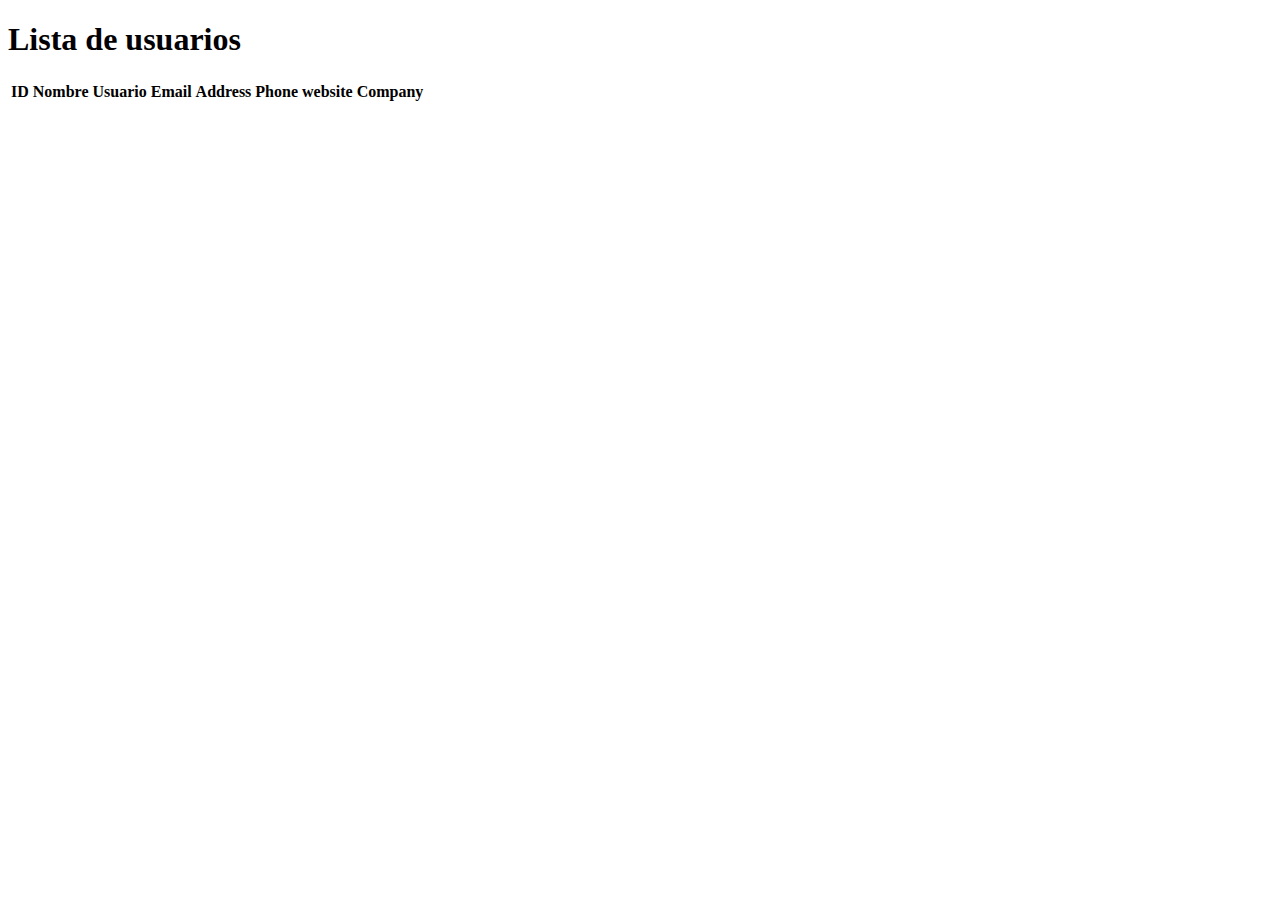
<file: practica-10/index.html>
<!DOCTYPE html>
<html lang="es">
<head>
    <meta charset="UTF-8">
    <meta http-equiv="X-UA-Compatible" content="IE=edge">
    <meta name="viewport" content="width=device-width, initial-scale=1.0">
    <title> PRACTICA #10 jquery - Ajax</title>
  
    <!--Pegamos de bootstrap-->
    <link href="https://cdn.jsdelivr.net/npm/bootstrap@5.2.2/dist/css/bootstrap.min.css" rel="stylesheet" integrity="sha384-Zenh87qX5JnK2Jl0vWa8Ck2rdkQ2Bzep5IDxbcnCeuOxjzrPF/et3URy9Bv1WTRi" crossorigin="anonymous">


</head>
<body>
     
<!--<h1>Jquery -  Ajax</h1> -->

<!--creeamos una tabla -->
<div class="container-fluid">
   <div class="row">
      <div class="col-md-10 offset-md-1">
         <h1> Lista de usuarios</h1>
           <table class="table stable-stripped">
               <thead class="thead-dark">
                   <tr>
                       <!--Aqui van los titutlos de la columna-->
                        <th> ID </th>
                        <th> Nombre </th>
                        <th> Usuario </th>
                        <th> Email </th>
                        <th> Address </th>
                        <th> Phone </th>
                        <th> website </th>
                        <th> Company </th>

                   </tr>
               </thead>
               <!--Aqui se muestra el contenido de los usuarios--> 
                  <tbody id="contentUsuarios">
                             
                  </tbody>

           </table>


      </div> <!--fin col-->
    </div> <!-- fin row-->



</div> <!--fin clas container-->















<!--Pegamos el script de jquery para poderlo  usar jquery en el scripts.js-->
<script src="https://code.jquery.com/jquery-3.6.1.min.js" integrity="sha256-o88AwQnZB+VDvE9tvIXrMQaPlFFSUTR+nldQm1LuPXQ=" crossorigin="anonymous"></script>


 <!--Pegamos de bootstrap-->
 <script src="https://cdn.jsdelivr.net/npm/bootstrap@5.2.2/dist/js/bootstrap.bundle.min.js" integrity="sha384-OERcA2EqjJCMA+/3y+gxIOqMEjwtxJY7qPCqsdltbNJuaOe923+mo//f6V8Qbsw3" crossorigin="anonymous"></script>
 <script src="https://cdn.jsdelivr.net/npm/@popperjs/core@2.11.6/dist/umd/popper.min.js" integrity="sha384-oBqDVmMz9ATKxIep9tiCxS/Z9fNfEXiDAYTujMAeBAsjFuCZSmKbSSUnQlmh/jp3" crossorigin="anonymous"></script>
 <script src="https://cdn.jsdelivr.net/npm/bootstrap@5.2.2/dist/js/bootstrap.min.js" integrity="sha384-IDwe1+LCz02ROU9k972gdyvl+AESN10+x7tBKgc9I5HFtuNz0wWnPclzo6p9vxnk" crossorigin="anonymous"></script>

 <!--Mandamos llamad nuestro  archivo jS propio-->
 <script src="js/scripts.js"></script>




</body>
</html>
</file>
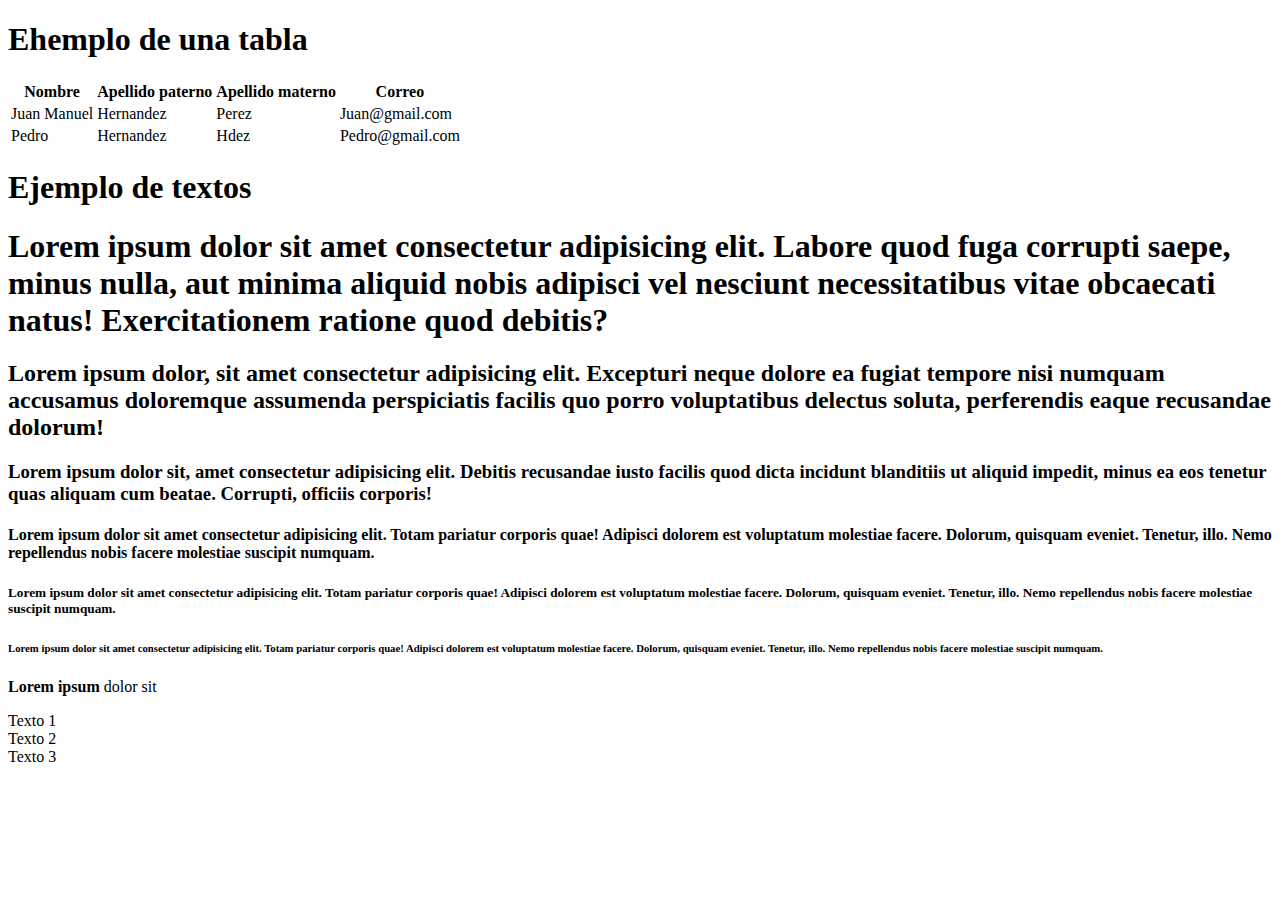
<file: practica-3/index.html>
<!DOCTYPE html>
<html lang="es">
<head>
    <meta charset="UTF-8">
    <meta http-equiv="X-UA-Compatible" content="IE=edge">
    <meta name="viewport" content="width=device-width, initial-scale=1.0">
    <title>Document</title>
</head>
<body>
    <h1>Ehemplo de una tabla </h1>
    <!--Ejemplo de tablas-->
    <table> 
      <tr>
          <th> Nombre </th>
          <th> Apellido paterno </th>
          <th> Apellido materno </th>
          <th> Correo </th>
      </tr>

       <!--Contanido de las tablas-->
      <tr>
          <td>Juan Manuel </td>
          <td>Hernandez </td>
          <td>Perez </td>
          <td>Juan@gmail.com</td>
      </tr>

      <tr>
        <td>Pedro </td>
        <td>Hernandez </td>
        <td>Hdez </td>
        <td>Pedro@gmail.com</td>
      </tr>
    </table>

    <!--Ejemplo de Encabezados -->
    <h1>Ejemplo de textos</h1>
    <h1>Lorem ipsum dolor sit amet consectetur adipisicing elit. Labore quod fuga corrupti saepe, minus nulla, aut minima aliquid nobis adipisci vel nesciunt necessitatibus vitae obcaecati natus! Exercitationem ratione quod debitis?</h1>
    <h2>Lorem ipsum dolor, sit amet consectetur adipisicing elit. Excepturi neque dolore ea fugiat tempore nisi numquam accusamus doloremque assumenda perspiciatis facilis quo porro voluptatibus delectus soluta, perferendis eaque recusandae dolorum!</h2>
    <h3>Lorem ipsum dolor sit, amet consectetur adipisicing elit. Debitis recusandae iusto facilis quod dicta incidunt blanditiis ut aliquid impedit, minus ea eos tenetur quas aliquam cum beatae. Corrupti, officiis corporis!</h3>
    <h4>Lorem ipsum dolor sit amet consectetur adipisicing elit. Totam pariatur corporis quae! Adipisci dolorem est voluptatum molestiae facere. Dolorum, quisquam eveniet. Tenetur, illo. Nemo repellendus nobis facere molestiae suscipit numquam.</h4>
    <h5>Lorem ipsum dolor sit amet consectetur adipisicing elit. Totam pariatur corporis quae! Adipisci dolorem est voluptatum molestiae facere. Dolorum, quisquam eveniet. Tenetur, illo. Nemo repellendus nobis facere molestiae suscipit numquam.</h5>
    <h6><strong> Lorem ipsum </strong> dolor sit amet consectetur adipisicing elit. Totam pariatur corporis quae! Adipisci dolorem est voluptatum molestiae facere. Dolorum, quisquam eveniet. Tenetur, illo. Nemo repellendus nobis facere molestiae suscipit numquam.</h6>
    <p> <strong> Lorem ipsum </strong> dolor sit  </p>

    <!--Ejemplo de listas como viñetas -->
    <li>Texto 1 </li>
    <li>Texto 2 </li>
    <li>Texto 3 </li>



    
</body>
</html>
</file>
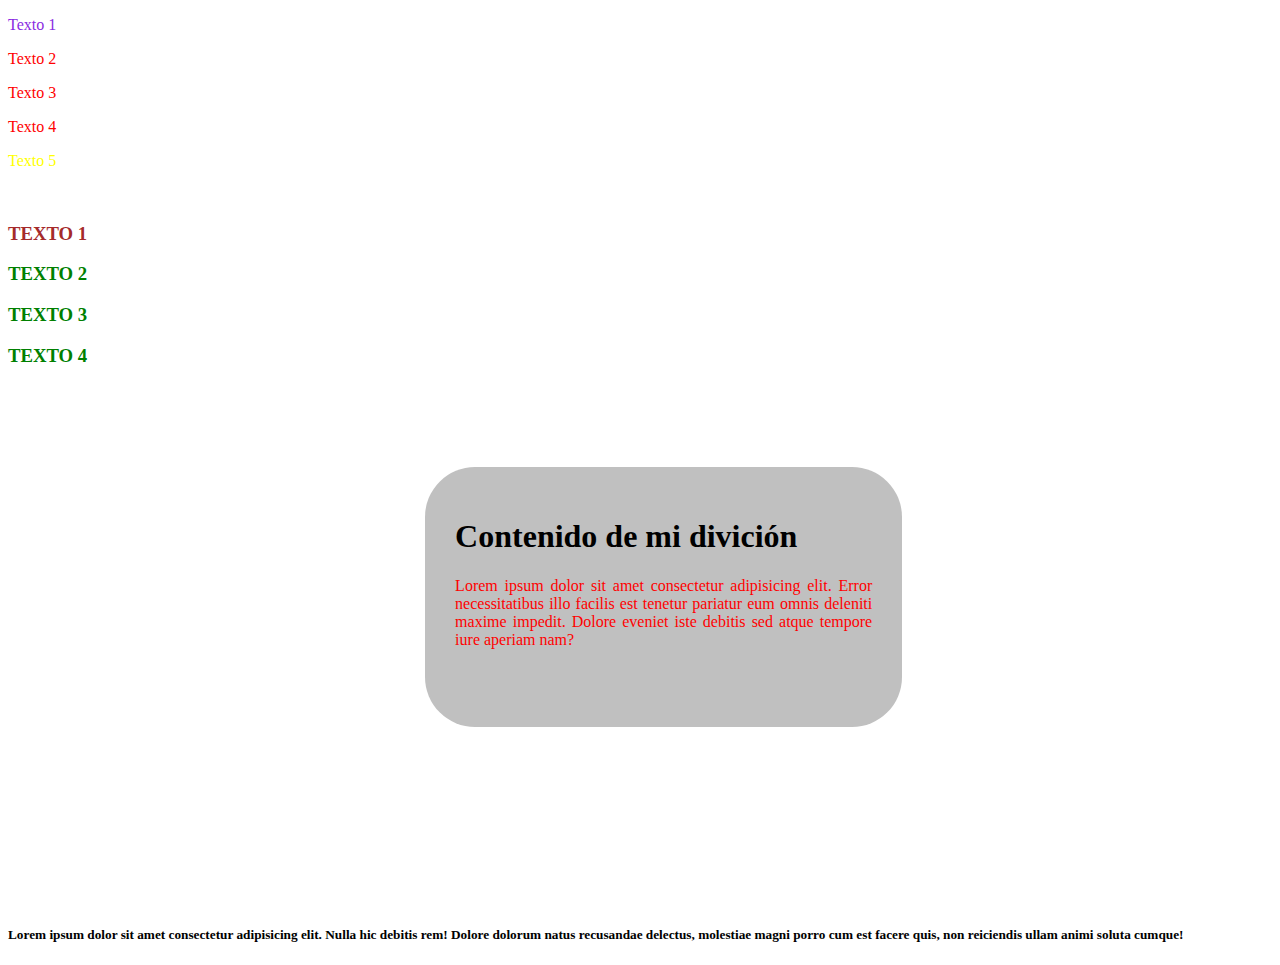
<file: practica-4/index.html>
<!DOCTYPE html>
<html lang="es">
<head>
    <meta charset="UTF-8">
    <meta http-equiv="X-UA-Compatible" content="IE=edge">
    <meta name="viewport" content="width=device-width, initial-scale=1.0">
    <title>Document</title>

    <!--Declaramos el CSS-->
    <link rel="stylesheet" href="css/styles.css">
    

</head>
<body>
 
    <p class="classtexto1">  Texto 1</p>
    <p>Texto 2</p>
    <p>Texto 3</p>
    <p>Texto 4</p>
    <p class="classtexto5"> Texto 5</p>

    <br>
    <h3 id="textounico">   TEXTO 1 </h3>
    <h3> TEXTO 2</h3>
    <h3> TEXTO 3</h3>
    <h3> TEXTO 4</h3>
 
    <!---Creamos un div con estilo-->
    <div id="divContenido"> 
     <h1>Contenido de mi divición</h1>
     <p>Lorem ipsum dolor sit amet consectetur adipisicing elit. Error necessitatibus illo facilis est tenetur pariatur eum omnis deleniti maxime impedit. Dolore eveniet iste debitis sed atque tempore iure aperiam nam?</p>

    </div>

    <h5>Lorem ipsum dolor sit amet consectetur adipisicing elit. Nulla hic debitis rem! Dolore dolorum natus recusandae delectus, molestiae magni porro cum est facere quis, non reiciendis ullam animi soluta cumque!</h5>

</body>
</html>
</file>
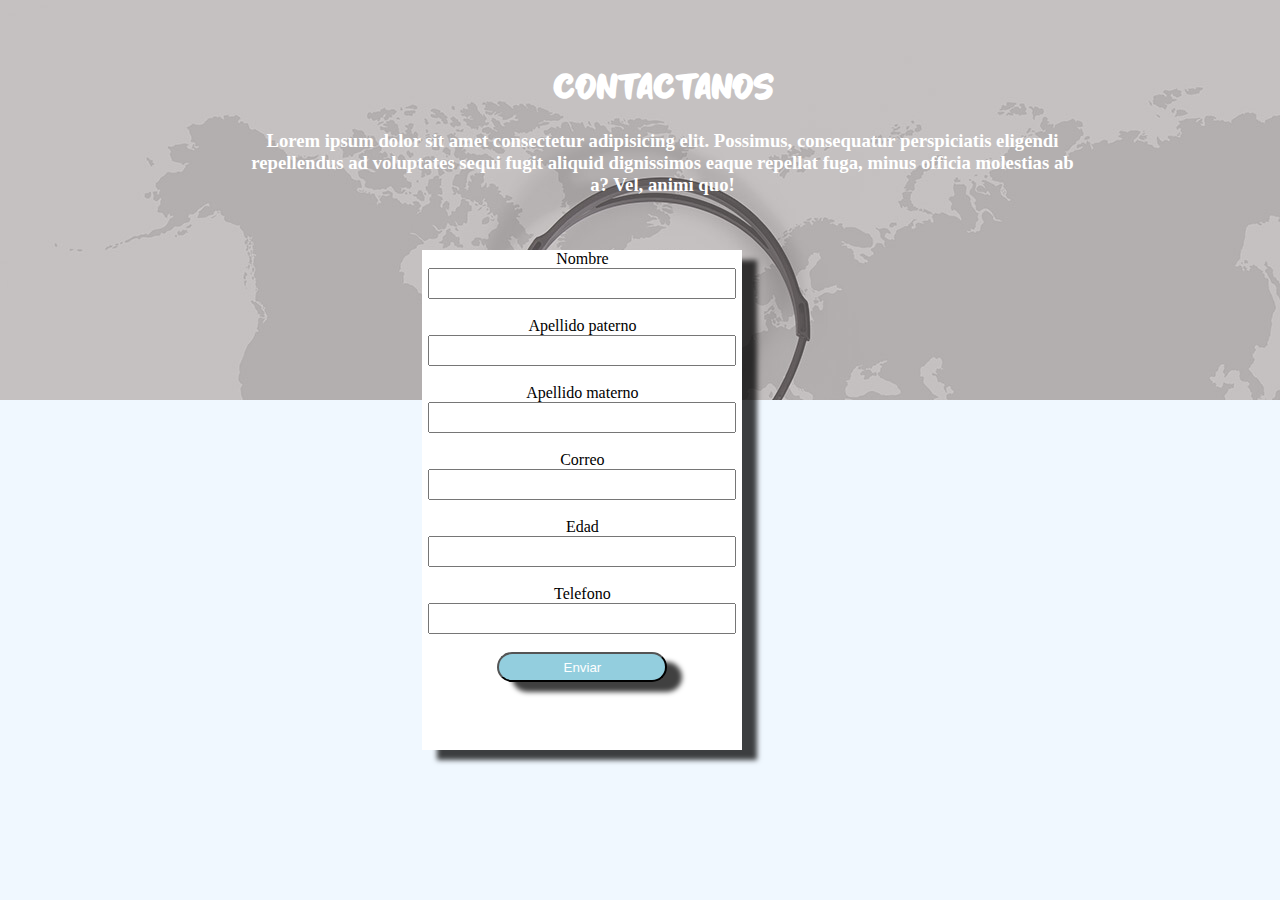
<file: practica-5/index.html>
<!DOCTYPE html>
<html lang="en">
<head>
    <meta charset="UTF-8">
    <meta http-equiv="X-UA-Compatible" content="IE=edge">
    <meta name="viewport" content="width=device-width, initial-scale=1.0">
    <title>Document</title>
    <link rel="stylesheet" href="css/styles.css">

</head>

<body>

    <div id="contentBannerContacto" >
   
        <div id="fondoBannerContacto">
            
            <div id="contentTexto">
                <h1>CONTACTANOS</h1>
                <h3>Lorem ipsum dolor sit amet consectetur adipisicing elit. Possimus, consequatur perspiciatis eligendi repellendus ad voluptates sequi fugit aliquid dignissimos eaque repellat fuga, minus officia molestias ab a? Vel, animi quo!</h3>
            </div> 

        </div>

    <div id="contentform">
       <form>
        <label for=""> Nombre</label> <br>
        <input type="text"> <br> <br>

        <label for=""> Apellido paterno</label> <br>
        <input type="text"> <br> <br>


        <label for=""> Apellido materno</label> <br>
        <input type="text"> <br> <br>

        <label for=""> Correo</label> <br>
        <input type="text"> <br> <br>

        <label for=""> Edad</label> <br>
        <input type="text"> <br> <br>

        <label for=""> Telefono</label> <br>
        <input type="text"> <br> <br>

        <button>Enviar</button>

       </form>


    </div>




</body>
</html>
</file>
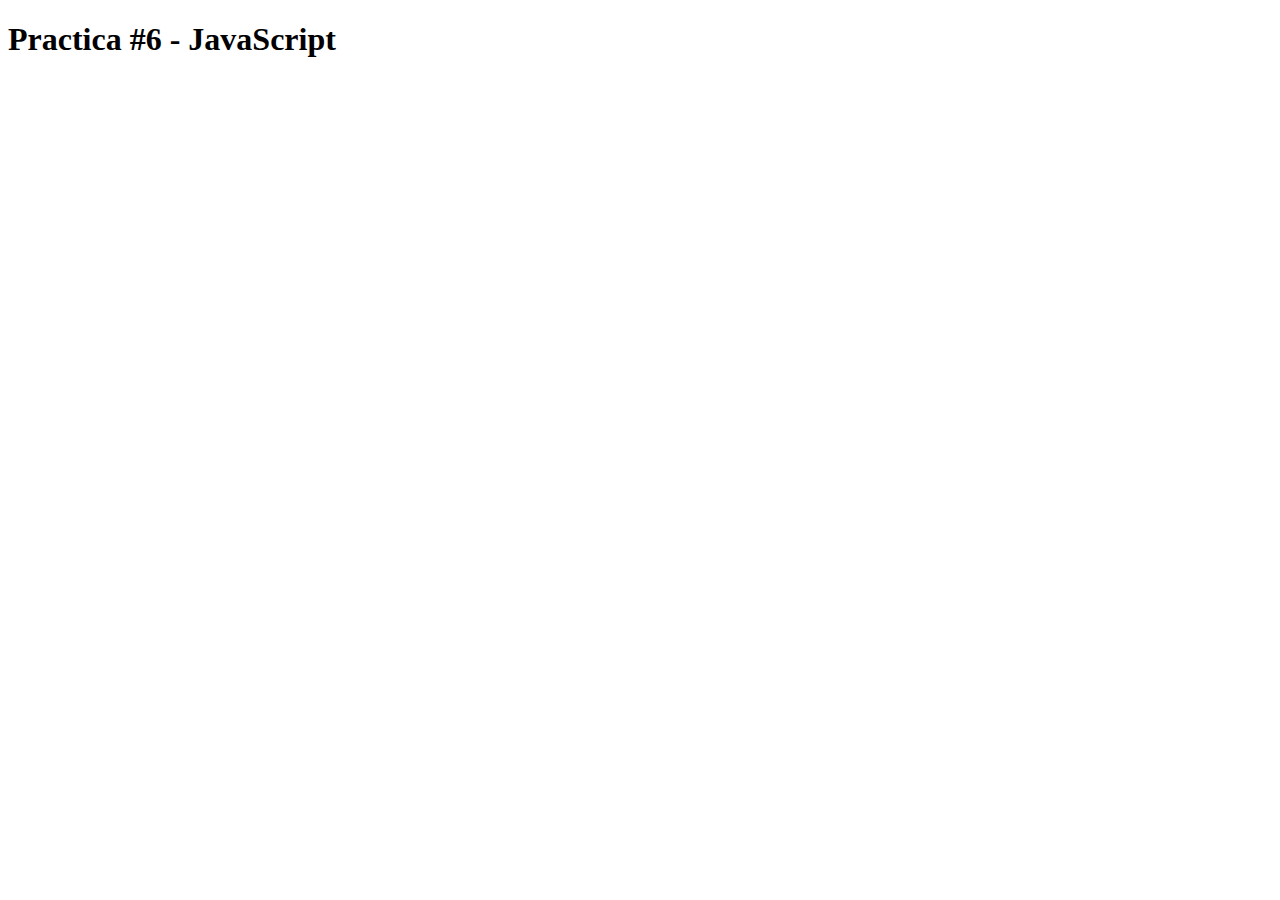
<file: practica-6/index.html>
<!DOCTYPE html>
<html lang="es">
<head>
    <meta charset="UTF-8">
    <meta http-equiv="X-UA-Compatible" content="IE=edge">
    <meta name="viewport" content="width=device-width, initial-scale=1.0">
    <title>Document</title>
 </head>

<!--Importamos nuestro achivo con los scrips-->
<script src="js/scripts.js"></script>
 <body>
    <h1>Practica #6 - JavaScript</h1>
    
    
    
</body>
</html>
</file>
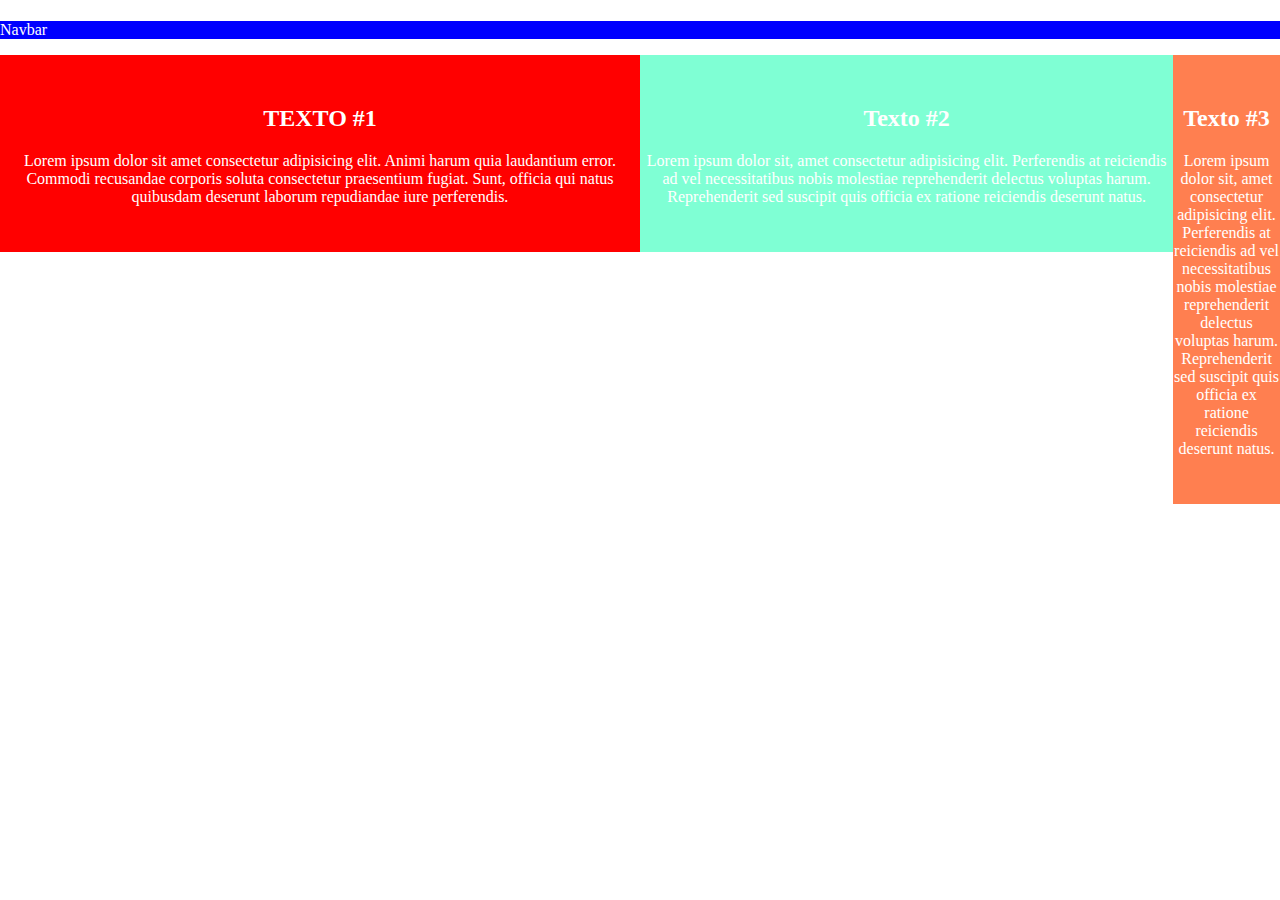
<file: practica-7/index.html>
<!DOCTYPE html>
<html lang="es">
<head>
    <meta charset="UTF-8">
    <meta http-equiv="X-UA-Compatible" content="IE=edge">
    <meta name="viewport" content="width=device-width, initial-scale=1.0">
    <title>Document</title>
    <link rel="stylesheet" href="css/styles.css">
    <title>Media queryy</title>

</head>
<body>
<h1></h1>
  
<nav style="background-color:blue ; color: white;">
      <p>Navbar</p>
</nav>



<!--Creamos un div #1 -->
<div style="background-color:red ; color:white;" class="col-6">
      <h2>TEXTO #1</h2>
      <p> Lorem ipsum dolor sit amet consectetur adipisicing elit. Animi harum quia laudantium error. Commodi recusandae corporis soluta consectetur praesentium fugiat. Sunt, officia qui natus quibusdam deserunt laborum repudiandae iure perferendis.</p>
</div>



<!--Creamos un div #2 -->
<div style="background-color:aquamarine; color:white;" class="col-5">
     <h2>Texto #2</h2>
     <p>Lorem ipsum dolor sit, amet consectetur adipisicing elit. Perferendis at reiciendis ad vel necessitatibus nobis molestiae reprehenderit delectus voluptas harum. Reprehenderit sed suscipit quis officia ex ratione reiciendis deserunt natus.</p>
</div>



<!--Creamos un div #3 -->
<div style="background-color:coral; color:white;" class="col-1">
    <h2>Texto #3</h2>
    <p>Lorem ipsum dolor sit, amet consectetur adipisicing elit. Perferendis at reiciendis ad vel necessitatibus nobis molestiae reprehenderit delectus voluptas harum. Reprehenderit sed suscipit quis officia ex ratione reiciendis deserunt natus.</p>
</div>






</body>
</html>
</file>
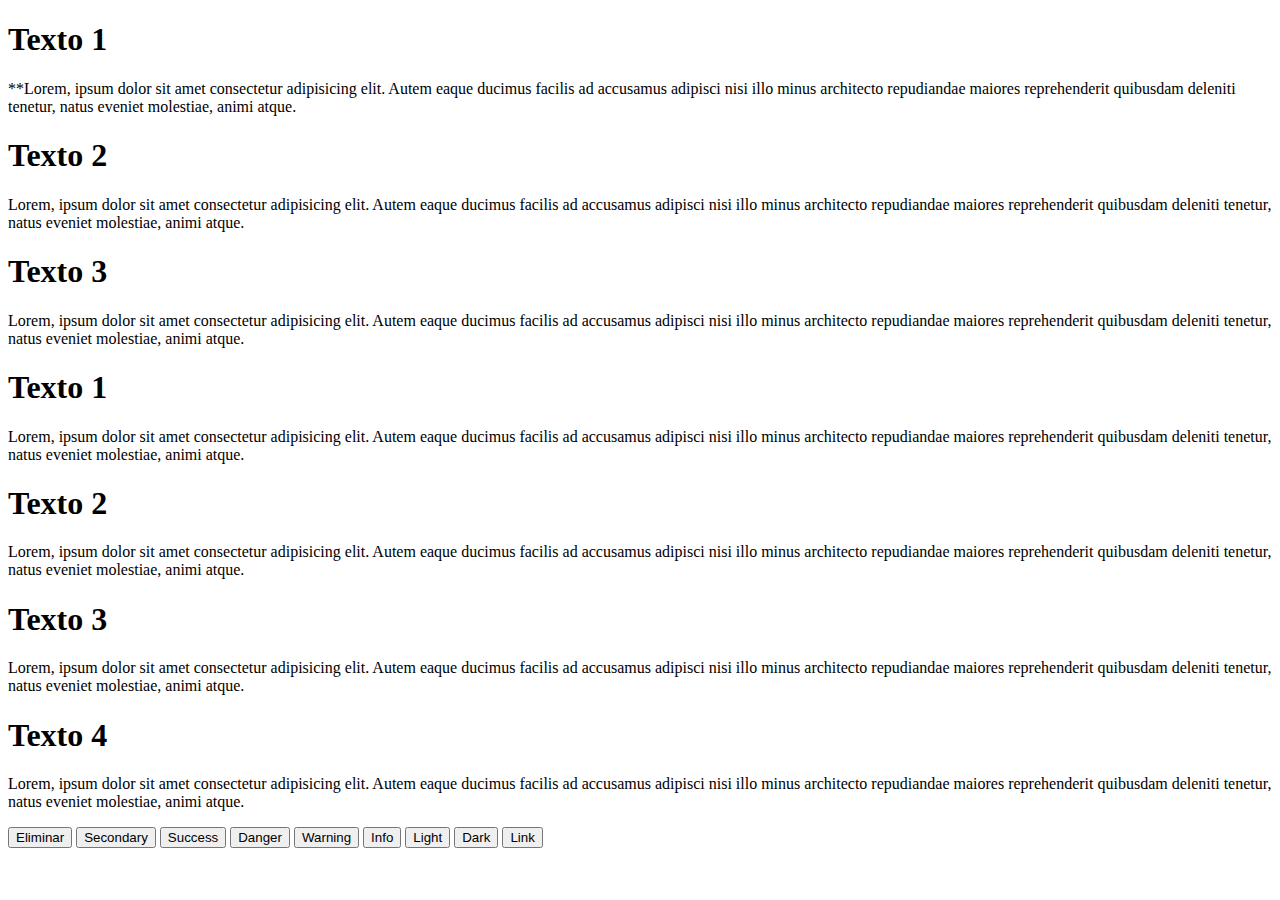
<file: practica-8/index.html>
<!DOCTYPE html>
<html lang="es">
<head>
    <meta charset="UTF-8">
    <meta http-equiv="X-UA-Compatible" content="IE=edge">
    <meta name="viewport" content="width=device-width, initial-scale=1.0">
    <title>Bootstrap 5</title>
     
    <!--Copiamos este linlk de  la pagina de  bootstrap-->
    <link href="https://cdn.jsdelivr.net/npm/bootstrap@5.2.2/dist/css/bootstrap.min.css" rel="stylesheet" integrity="sha384-Zenh87qX5JnK2Jl0vWa8Ck2rdkQ2Bzep5IDxbcnCeuOxjzrPF/et3URy9Bv1WTRi" crossorigin="anonymous">

</head>
<body>
    

  <!--NOTA los estilos responsivos los estamos implementando y sacando de aqui;
   https://getbootstrap.com/docs/5.2/layout/grid/
   -->
    
<div class="container-fluid">  <!--container-fluid ya es una clase de bootstrap por eso de declara si-->
   
    <div class="row"> <!--Declaramos la clase row de bootstrap-->
        
        
        <!--Hacemo clase #1 -->
        <div class="col-6 col-md-6 col-lg-4">
           <h1>Texto 1 </h1>
           <p>**Lorem, ipsum dolor sit amet consectetur adipisicing elit. Autem eaque ducimus facilis ad accusamus adipisci nisi illo minus architecto repudiandae maiores reprehenderit quibusdam deleniti tenetur, natus eveniet molestiae, animi atque.</p>
        </div>
  
        <!--Hacemo clase #2 -->
        <div class="col-6 col-md-3  col-lg-4">
           <h1>Texto 2 </h1>
           <p>Lorem, ipsum dolor sit amet consectetur adipisicing elit. Autem eaque ducimus facilis ad accusamus adipisci nisi illo minus architecto repudiandae maiores reprehenderit quibusdam deleniti tenetur, natus eveniet molestiae, animi atque.</p>
         </div>
 
 
        <!--Hacemo clase #3 -->
        <div class="col-6 col-md-3  col-lg-4">
           <h1>Texto 3 </h1>
           <p>Lorem, ipsum dolor sit amet consectetur adipisicing elit. Autem eaque ducimus facilis ad accusamus adipisci nisi illo minus architecto repudiandae maiores reprehenderit quibusdam deleniti tenetur, natus eveniet molestiae, animi atque.</p>
        </div>
 


         <!------------------------------------->
        
       <!--Hacemo clase #1B -->
       <div class="col-md-2">
        <h1>Texto 1 </h1>
        <p>Lorem, ipsum dolor sit amet consectetur adipisicing elit. Autem eaque ducimus facilis ad accusamus adipisci nisi illo minus architecto repudiandae maiores reprehenderit quibusdam deleniti tenetur, natus eveniet molestiae, animi atque.</p>
     </div>

     <!--Hacemo clase #2B -->
     <div class="col-md-2">
        <h1>Texto 2 </h1>
        <p>Lorem, ipsum dolor sit amet consectetur adipisicing elit. Autem eaque ducimus facilis ad accusamus adipisci nisi illo minus architecto repudiandae maiores reprehenderit quibusdam deleniti tenetur, natus eveniet molestiae, animi atque.</p>
      </div>


     <!--Hacemo clase #3B -->
     <div class="col-md-6">
        <h1>Texto 3 </h1>
        <p>Lorem, ipsum dolor sit amet consectetur adipisicing elit. Autem eaque ducimus facilis ad accusamus adipisci nisi illo minus architecto repudiandae maiores reprehenderit quibusdam deleniti tenetur, natus eveniet molestiae, animi atque.</p>
     </div>

     <!--Hacemo clase #3B -->
     <div class="col-md-2">
       <h1>Texto 4 </h1>
       <p>Lorem, ipsum dolor sit amet consectetur adipisicing elit. Autem eaque ducimus facilis ad accusamus adipisci nisi illo minus architecto repudiandae maiores reprehenderit quibusdam deleniti tenetur, natus eveniet molestiae, animi atque.</p>
      </div>

    </div>  <!--Fin de la clase row principal-->


    <!--Ahora vamos a poner botones con bootstrap y lo integramode de aqui-->
     <!-- https://getbootstrap.com/docs/5.2/components/buttons/ -->
 
    <div  class="row">  <!--Awevo declaramos la clase row para jalar a clase button-->
       <div class="col-md-2">  <!--Le decimos como se va acomodar-->
            <!--Este codigo  y estilos de botn los copie de aqui-->
            <!-- https://getbootstrap.com/docs/5.2/components/buttons/ -->

            <button type="button" class="btn btn-danger">Eliminar</button>
            <button type="button" class="btn btn-secondary">Secondary</button>
            <button type="button" class="btn btn-success">Success</button>
            <button type="button" class="btn btn-danger">Danger</button>
            <button type="button" class="btn btn-warning">Warning</button>
            <button type="button" class="btn btn-info">Info</button>
            <button type="button" class="btn btn-light">Light</button>
            <button type="button" class="btn btn-dark">Dark</button>
            <button type="button" class="btn btn-link">Link</button>
   
        </div>
    </div>  <!--Fin clase row-->



      <!------------------------------------->
    
    <div class="row">
      <!--Vamos a crear una tabla------------>
      <!--Copie del codigo de aqui -->
      <!-- https://getbootstrap.com/docs/5.2/content/tables/ -->
       
      
   


    
</div> <!--fin de la clase fluid-->







<!--Copiamos este linlk de  la pagina de  bootstrap para inportar los java  scripts-->
<script src="https://cdn.jsdelivr.net/npm/bootstrap@5.2.2/dist/js/bootstrap.bundle.min.js" integrity="sha384-OERcA2EqjJCMA+/3y+gxIOqMEjwtxJY7qPCqsdltbNJuaOe923+mo//f6V8Qbsw3" crossorigin="anonymous"></script>
<script src="https://cdn.jsdelivr.net/npm/@popperjs/core@2.11.6/dist/umd/popper.min.js" integrity="sha384-oBqDVmMz9ATKxIep9tiCxS/Z9fNfEXiDAYTujMAeBAsjFuCZSmKbSSUnQlmh/jp3" crossorigin="anonymous"></script>
<script src="https://cdn.jsdelivr.net/npm/bootstrap@5.2.2/dist/js/bootstrap.min.js" integrity="sha384-IDwe1+LCz02ROU9k972gdyvl+AESN10+x7tBKgc9I5HFtuNz0wWnPclzo6p9vxnk" crossorigin="anonymous"></script>







</body>
</html>
</file>
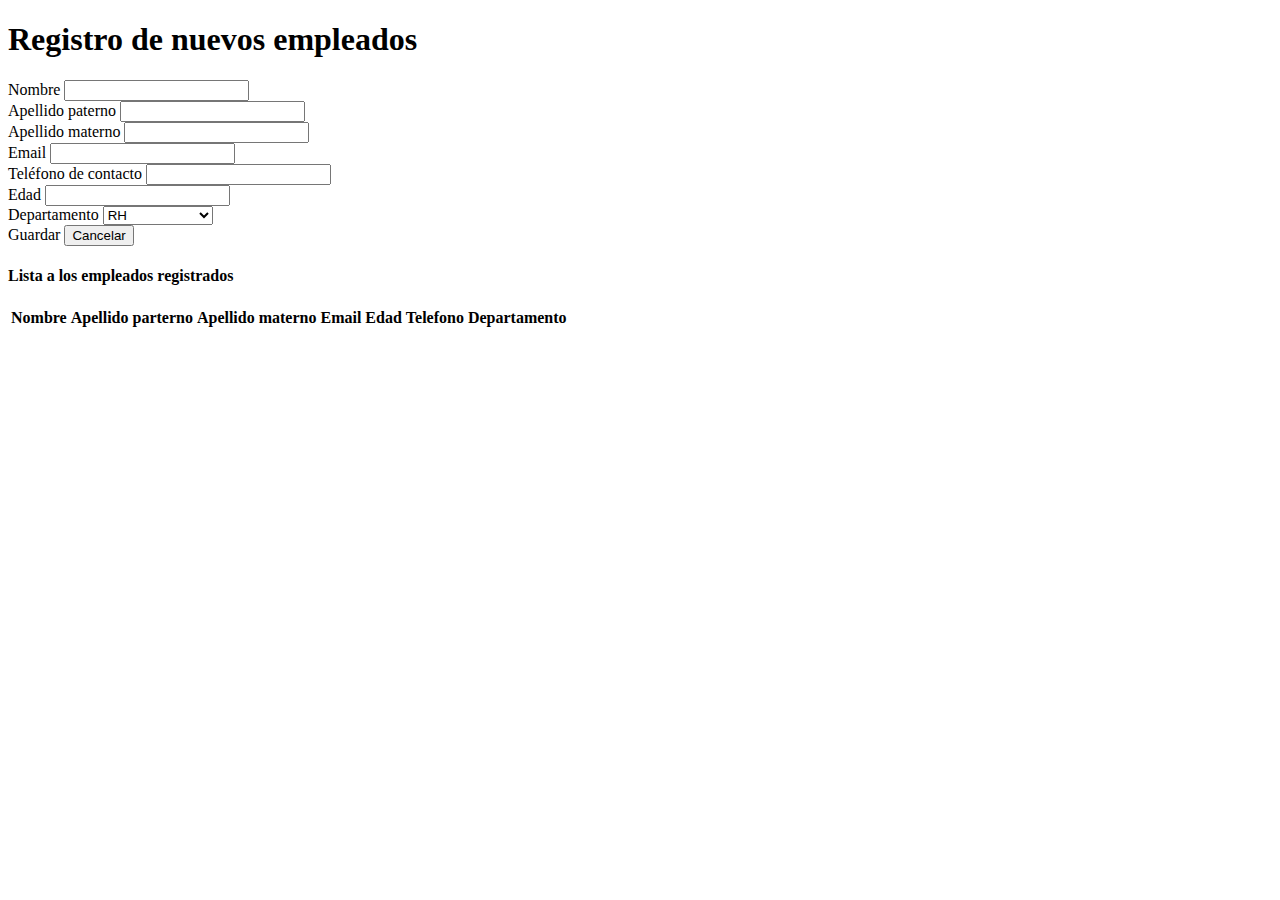
<file: practica-9/index.html>
<!DOCTYPE html>
<html lang="es">
<head>
    <meta charset="UTF-8">
    <meta http-equiv="X-UA-Compatible" content="IE=edge">
    <meta name="viewport" content="width=device-width, initial-scale=1.0">
    <title>JQUERY </title>
     <!--Pegamos de bootstrap-->
    <link href="https://cdn.jsdelivr.net/npm/bootstrap@5.2.2/dist/css/bootstrap.min.css" rel="stylesheet" integrity="sha384-Zenh87qX5JnK2Jl0vWa8Ck2rdkQ2Bzep5IDxbcnCeuOxjzrPF/et3URy9Bv1WTRi" crossorigin="anonymous">

</head>
<body>

    

    <!--DEclaramos la clase principal de boots strap-->
    <div class="container-fluid">
        <!--- para dividir la pantalla tenmos que declara un row para poder despues llamar a los col-md...-->  
        <div class="row">
 
            <div class="col-md-4 offset-md-4"> <!--REcordando que  bootrsap divido todo en 12 columnas pero nosotros declaramos que vamos a usar solo 4-->
               <h1>Registro de nuevos empleados</h1>  
               
            <form action="" method="" id="formEmpleados">

                  <!--Cramos un formuilario-->
                  <!-- xs (<=576px), sm (>=576px), md (>=768px), lg (>=992px) or xl (>=1200px)) -->
                  <div class="mb-3"> <!--La clase mb3 es para realizasr un margen-->
                     <label for="">Nombre</label>
                     <input type="text" id="nombre" class="form-control">
                  </div>

                  <div class="mb-3"> <!--La clase mb3 es para realizasr un margen-->
                    <label for="">Apellido paterno</label>
                    <input type="text" id="app" class="form-control">
                  </div>

                  <div class="mb-3"> <!--La clase mb3 es para realizasr un margen-->
                    <label for="">Apellido materno</label>
                    <input type="text" id="apm" class="form-control">
                  </div>


                  <div class="mb-3"> <!--La clase mb3 es para realizasr un margen-->
                    <label for="">Email</label>
                    <input type="email" id="email" class="form-control">
                  </div>

                  <div class="mb-3"> <!--La clase mb3 es para realizasr un margen-->
                    <label for="">Teléfono de contacto</label>
                    <input type="number" id="tel" class="form-control">
                  </div>

                  <div class="mb-3"> <!--La clase mb3 es para realizasr un margen-->
                    <label for="">Edad</label>
                    <input type="number" id="edad" class="form-control">
                  </div>


                  <div class="mb-3"> <!--La clase mb3 es para realizasr un margen-->
                    <label for="dep">Departamento</label>
                       <select name="" id="dep" class="form-control">
                          <option value="RH">RH </option>
                          <option value="Diseño">Diseño </option>
                          <option value="Programacion">Programacion </option>
                          <option value="Administracion">Administracion </option>
                        </select>
                  </div>
                  
                  <a class="btn btn-success" id="btnGuardar">Guardar </a>
                  <button type="reset" class="btn btn-seconday">Cancelar</button>
                  
                   <div class="mb-3" id="result"> </div> <!--Este div solo ara mosgtra el rrror de falta valor nombre-->
                  

            </form>

            </div>

        </div> <!--Termina clase row-->

       <!--Creams row para crear una tabla-->
       <div class="row">
             <div class="col-md-10 offset-md-1">
             <h4>Lista a los  empleados registrados</h4>   
                <table class="table table-striped">
                    <thead>
                        <tr>
                        <th>Nombre</th>
                        <th>Apellido parterno</th>
                        <th>Apellido materno</th>
                        <th>Email</th>
                        <th>Edad</th>
                        <th>Telefono</th>
                        <th>Departamento</th>
                        </tr>
                    </thead>
                    
                    <tbody id="contEmpleados">

                    </tbody> <!--Fin TBODY-->




                </table> <!--Fin de la tabla-->
             </div>

        </div> <!--Fin row-->


    

    </div>




<!--Pegamos el script de jquery para poderlo  usar jquery en el scripts.js-->
<script src="https://code.jquery.com/jquery-3.6.1.min.js" integrity="sha256-o88AwQnZB+VDvE9tvIXrMQaPlFFSUTR+nldQm1LuPXQ=" crossorigin="anonymous"></script>


 <!--Pegamos de bootstrap-->
 <script src="https://cdn.jsdelivr.net/npm/bootstrap@5.2.2/dist/js/bootstrap.bundle.min.js" integrity="sha384-OERcA2EqjJCMA+/3y+gxIOqMEjwtxJY7qPCqsdltbNJuaOe923+mo//f6V8Qbsw3" crossorigin="anonymous"></script>
 <script src="https://cdn.jsdelivr.net/npm/@popperjs/core@2.11.6/dist/umd/popper.min.js" integrity="sha384-oBqDVmMz9ATKxIep9tiCxS/Z9fNfEXiDAYTujMAeBAsjFuCZSmKbSSUnQlmh/jp3" crossorigin="anonymous"></script>
 <script src="https://cdn.jsdelivr.net/npm/bootstrap@5.2.2/dist/js/bootstrap.min.js" integrity="sha384-IDwe1+LCz02ROU9k972gdyvl+AESN10+x7tBKgc9I5HFtuNz0wWnPclzo6p9vxnk" crossorigin="anonymous"></script>

 <!--Mandamos llamad nuestro  archivo jS propio-->
 <script src="js/scripts.js"></script>

 





    
</body>
</html>
</file>
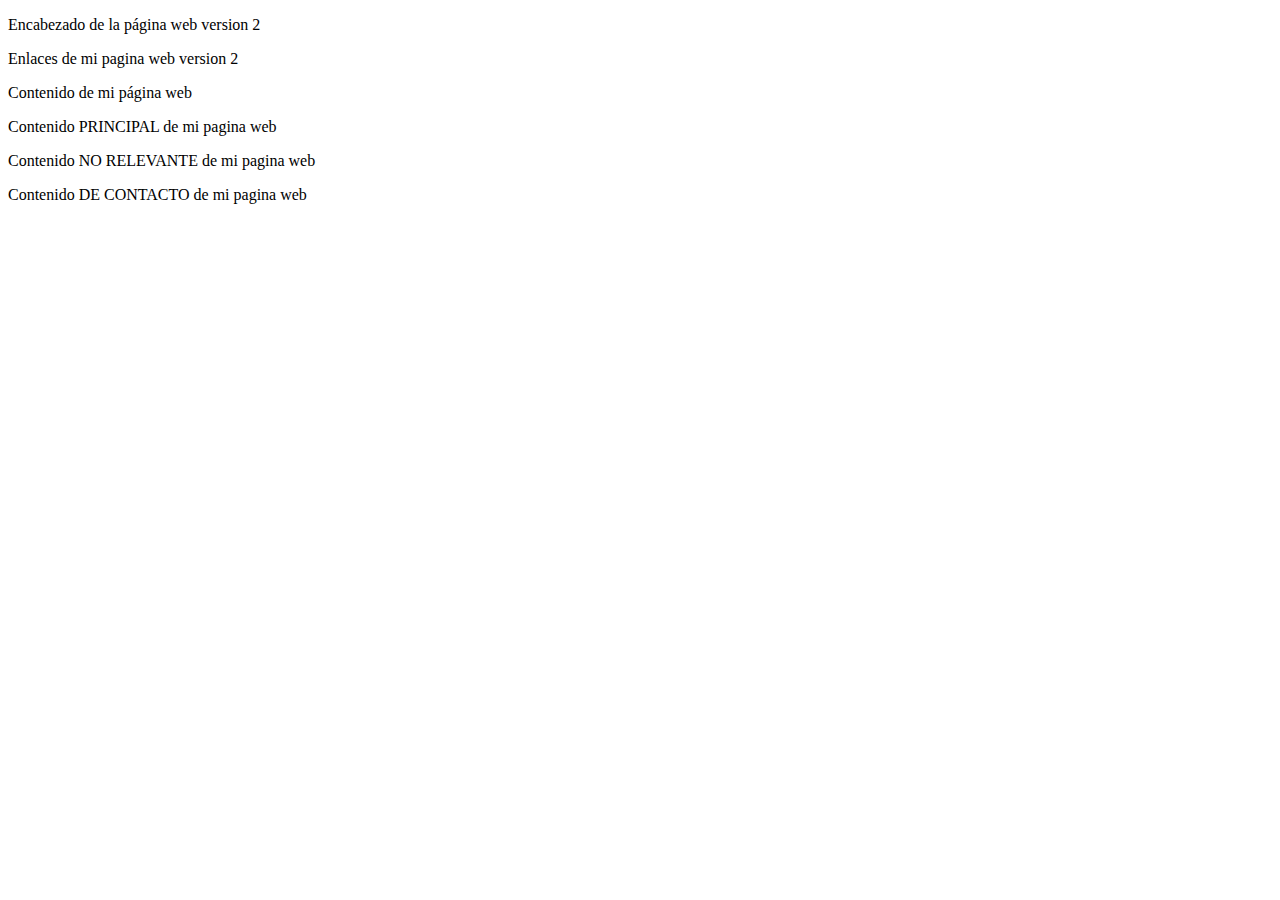
<file: practica-1/estructura.html>
<!DOCTYPE html>
<html lang="es">
<head>
    <meta charset="UTF-8">
    <meta title="title " content="Titutlo de nuestra pagina web">
    <meta name="description"  content="Esta es la descripcion del sitio web">
</head>


<body>

    <header> 
        <p>Encabezado de la página web version 2 </p>
    </header>


    <nav> 
        <p> Enlaces de mi pagina web  version 2</p>
    </nav>


    <section>
       <p> Contenido de mi página web </p>
       
            <article> 
               <p> Contenido PRINCIPAL de mi pagina web </p>
            </article>    

    </section>
   


    <aside> 
        <p> Contenido NO RELEVANTE de mi pagina web </p>
    </aside>



    <footer> 
        <p> Contenido  DE CONTACTO de mi pagina web </p>
    </footer>


</body>


</html>
</file>
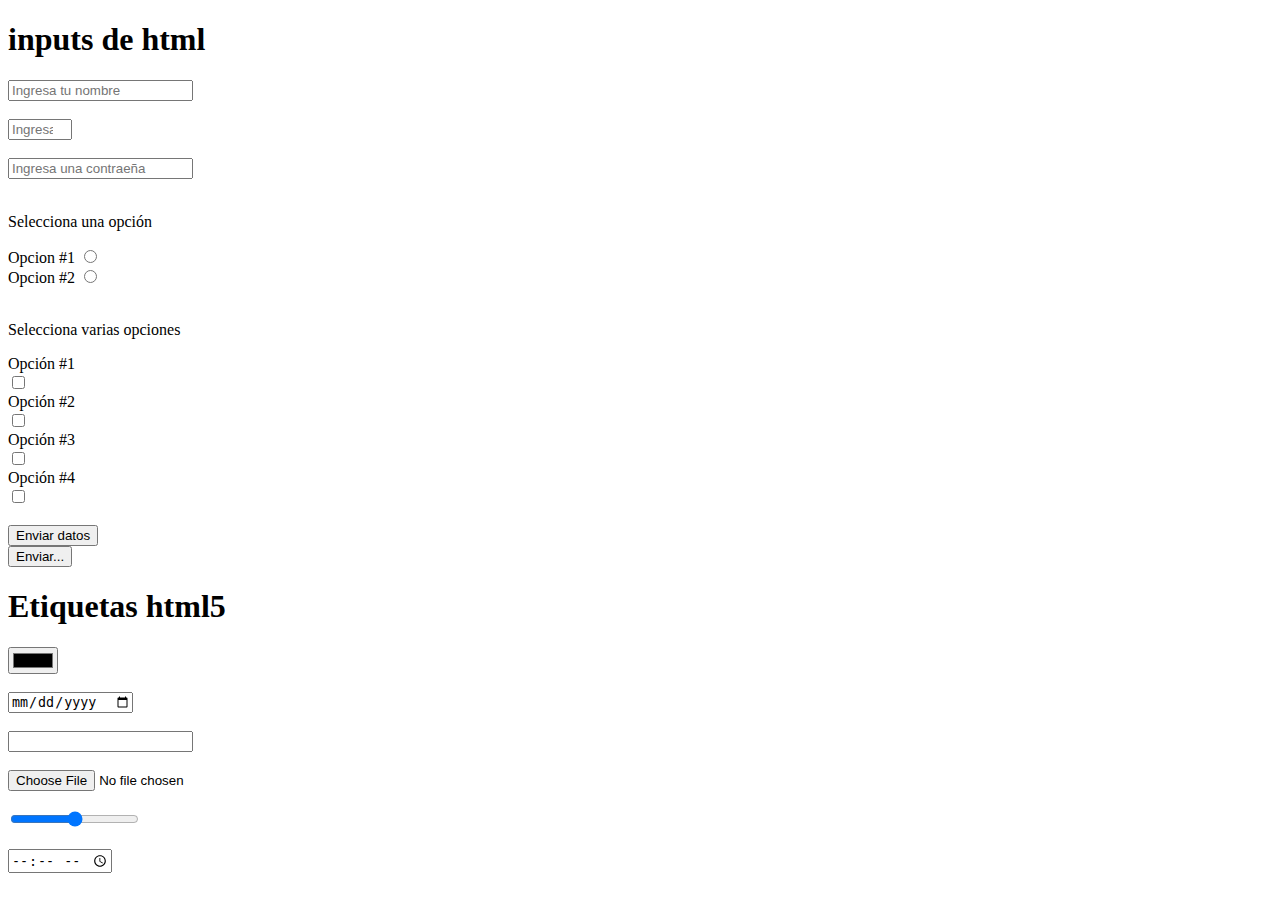
<file: practica-2/inputs.html>
<!DOCTYPE html>
<html lang="es">
<head>
    <meta charset="UTF-8">
    <meta http-equiv="X-UA-Compatible" content="IE=edge">
    <meta name="viewport" content="width=device-width, initial-scale=1.0">
    <title>Document</title>
</head>
<body>
    
<h1> inputs de html </h1> 

<form action="">

   <input type="text" placeholder="Ingresa tu nombre"> <br> <br>
   <input type="number" placeholder="Ingresa tu edad" min="1" max="120" required> <br> <br>
   <input type="password" placeholder="Ingresa una contraeña">  <br> <br>
  
   <p>Selecciona una opción</p>
      Opcion #1 <input type="radio" name="radio1" id="radio1"> <br>
      Opcion #2 <input type="radio" name="radio1" id="radio2"> <br> <br>

    
    <p>Selecciona varias opciones</p> 
    <label for=""> Opción #1 </label> <br>
    <input type="checkbox" name="" id=""> <br>

    <label for=""> Opción #2 </label> <br>
    <input type="checkbox"> <br>
  
    <label for=""> Opción #3 </label> <br>
    <input type="checkbox"><br>

    <label for=""> Opción #4 </label> <br>
    <input type="checkbox">   <br> <br>
    

    <input type="button" value="Enviar datos"> <br>
    <button type="submit"> Enviar...</button>

</form>

<h1> Etiquetas html5</h1>
   <form action="">
      <input type="color"> <br>  <br> 

      <input type="date">  <br>  <br> 

      <input type="email">   <br>  <br> 

      <input type="file"> <br> <br>

      <input type="range" min="0" max="10"> <br> <br> 

      <input type="time"> <br> <br>

    </form>





</body>
</html>
</file>
<file: practica-4/css/styles.css>
p {

   color:red;

  }
  h3{

      color:green;
  }

  .classtexto1{

    color:blueviolet;
  }

  .classtexto5 {

    color:yellow;

  }

  #textounico {

    color:brown;
  }


  #divContenido {  /*Esto es el CSS del div*/

    background-color: silver;
    height: 200px;
    width: 33%;  /*Este es el ancho  total del div*/
    text-align: justify;  /*Como se va a justificar*/
    margin-top: 100px;  /*Cuanto va tener dede margen superior del ultumo texto*/
    margin-left:33%;    /*Cuanto va a estar de margen a la izquierda*/
    margin-bottom: 200px;

    /*Codificacion para poner un margen interno en el div*/
    padding-top: 30px; /*Este es un margen interno en el div*/
    padding-bottom: 30px; /*Este es un margen interno en el div*/
    padding-left: 30px; /*Este es un margen interno en el div*/
    padding-right: 30px; /*Este es un margen interno en el div*/
    border-radius: 50px;

  }


  body{  /*Le ponemos una imagen fondo de pantalla, la centramos, no la dejamos repetir, y cubrimos todo*/ 
    background-position:  center; 
    background-repeat: no-repeat;
    background-size: cover;
  }
</file>
<file: practica-5/css/styles.css>
body{

    height: 100%;
    width: 100%;
    margin: 0;
    background-color: aliceblue;
}


#contentBannerContacto {
  background-image: url('../img/fondo-contacto.jpg');
  height: 400px;
  width: 100%;
}


#fondoBannerContacto{
    height: 100%;
    width: 100%;
    background-color: rgba(158, 149, 149, 0.5);
    
}


#contentTexto{
   text-align: center;
   color:white;
   padding-top: 50px;   /*Ponemos un margen superior*/
   padding-left: 250px;
   padding-right: 205px;
   /*Bajamos la tipografia de https://www.dafont.com/es/ */

}


/*Usamos una fuenta que bajamos en nuestra pagina*/
@font-face{
   font-family: "MilkyHoney";
src:url("../fonts/Milky\ Honey.ttf");
}

h1{
   font-family: "MilkyHoney";
}


#contentform{
   background-color: white;
   width: 25%;
   height: 500px;
   /*Ahora vamos a linea el div*/
    margin-left: 33%;
   /* Alineamos el contenido interno del label */
   text-align: center;
   margin-top: -150px; /*Finalmente lo alineamos -100 hacia arriba para que se vea que flota*/
   padding-top 50px;

   /*Bajamos el codifgo de esa pagina para hacer un sobreado al form */
   /*https://www.cssmatic.com/box-shadow */

   -webkit-box-shadow: 15px 10px 5px 0px rgba(0,0,0,0.75);
   -moz-box-shadow: 15px 10px 5px 0px rgba(0,0,0,0.75);
   box-shadow: 15px 10px 5px 0px rgba(0,0,0,0.75);
   margin-bottom: 150px;

}

/*Ahora le indicamos que tan ancha va a estar la caja de texto*/
input{  
    width: 300px;
    height: 25px; /*Que alto va tener la caja de texto*/
    border-color: rgb(red, green, blue)  
}

button{  /*Le damos estilo al boton*/
   width: 170px;
   height: 30px;
   border-radius: 20px;  /*Le decimos el boton que se hace con los bordes redondeados*/
   color: white;
   /*Ahora le vamos  indicar que el color del boton este degradado*/
   /* https://www.cssmatic.com/gradient-generator#'\-moz\-linear\-gradient\%28left\%2C\%20rgba\%28248\%2C80\%2C50\%2C1\%29\%200\%25\%2C\%20rgba\%28241\%2C111\%2C92\%2C1\%29\%2050\%25\%2C\%20rgba\%28246\%2C41\%2C12\%2C1\%29\%2051\%25\%2C\%20rgba\%28240\%2C47\%2C23\%2C1\%29\%2071\%25\%2C\%20rgba\%28231\%2C56\%2C39\%2C1\%29\%20100\%25\%29\%3B' */
   background: rgba(147,206,222,1);
   background: -moz-linear-gradient(left, rgba(147,206,222,1) 0%, rgba(117,189,209,1) 41%, rgba(73,165,191,1) 100%);


   /*Ahora le vamos a poner un sombreado al boton*/
   /*De se general el cofigo https://www.cssmatic.com/box-shadow */
   -webkit-box-shadow: 15px 10px 5px 0px rgba(0,0,0,0.75);
   -moz-box-shadow: 15px 10px 5px 0px rgba(0,0,0,0.75);
   box-shadow: 15px 10px 5px 0px rgba(0,0,0,0.75);

}



.imagenLogin{

padding:  500px;

}
</file>
<file: practica-7/css/styles.css>
body{
   width:100%;
   padding:  0px;
   margin: 0px;

}

/*ESto es una media query, una consulta una validacion que aplican a CSS*/
@media only screen and (max-width: 600px) and (min-width: 500px) {
    body
       {
           background-color: darkcyan;
       }

    /*Cambiamos el tamaño de la letra si se pantalla  llega a 600px*/   
    h2
       {
         font-size: 80px;
       }


}

/*Ponemos otra instruccion*/
@media only screen and (max-width:800px) and (min-width:601px)
   {
       body
         {
           background-color: rgb(6, 7, 7);
         }

         /*Cambiamos el tamaño de la letra si se pantalla  llega a 600px*/   
         h2
           {
              font-size: 40px;
           }

   }


   /* Crearemos una clase  para aplicarlos en los div  */
[class*="col-"]
   {
      float: left;
      padding-top: 30px;
      padding-bottom: 30px;
      text-align: center;
   }


.col-1
    {
       /*En boots trap la patanlla se divide en 12 bloques de 8.33% cada uno*/
       width: 8.33%;
    }

.col-2
    {
       /*En boots trap la patanlla se divide en 12 bloques de 8.33% cada uno*/
       width: 16.66%;
    }

  
.col-3
{
   /*En boots trap la patanlla se divide en 12 bloques de 8.33% cada uno*/
   width: 25%;
}

.col-4
{
   /*En boots trap la patanlla se divide en 12 bloques de 8.33% cada uno*/
   width: 33.33%;
}

.col-5
{
   /*En boots trap la patanlla se divide en 12 bloques de 8.33% cada uno*/
   width: 41.66%;
}


.col-6
{
   /*En boots trap la patanlla se divide en 12 bloques de 8.33% cada uno*/
   width: 50%;
}


.col-7
{
   /*En boots trap la patanlla se divide en 12 bloques de 8.33% cada uno*/
   width: 58.33%;
}


.col-8
{
   /*En boots trap la patanlla se divide en 12 bloques de 8.33% cada uno*/
   width: 66.66%;
}


.col-9
{
   /*En boots trap la patanlla se divide en 12 bloques de 8.33% cada uno*/
   width: 75%;
}


.col-10
{
   /*En boots trap la patanlla se divide en 12 bloques de 8.33% cada uno*/
   width: 83.33%;
}


.col-11
{
   /*En boots trap la patanlla se divide en 12 bloques de 8.33% cada uno*/
   width: 91.66%;
}


.col-12
{
   /*En boots trap la patanlla se divide en 12 bloques de 8.33% cada uno*/
   width: 100%;
}

@media only screen and (max-width: 750px)
   {
     [class*="col-"]
       {
          width: 100%;
      }

   }
</file>
